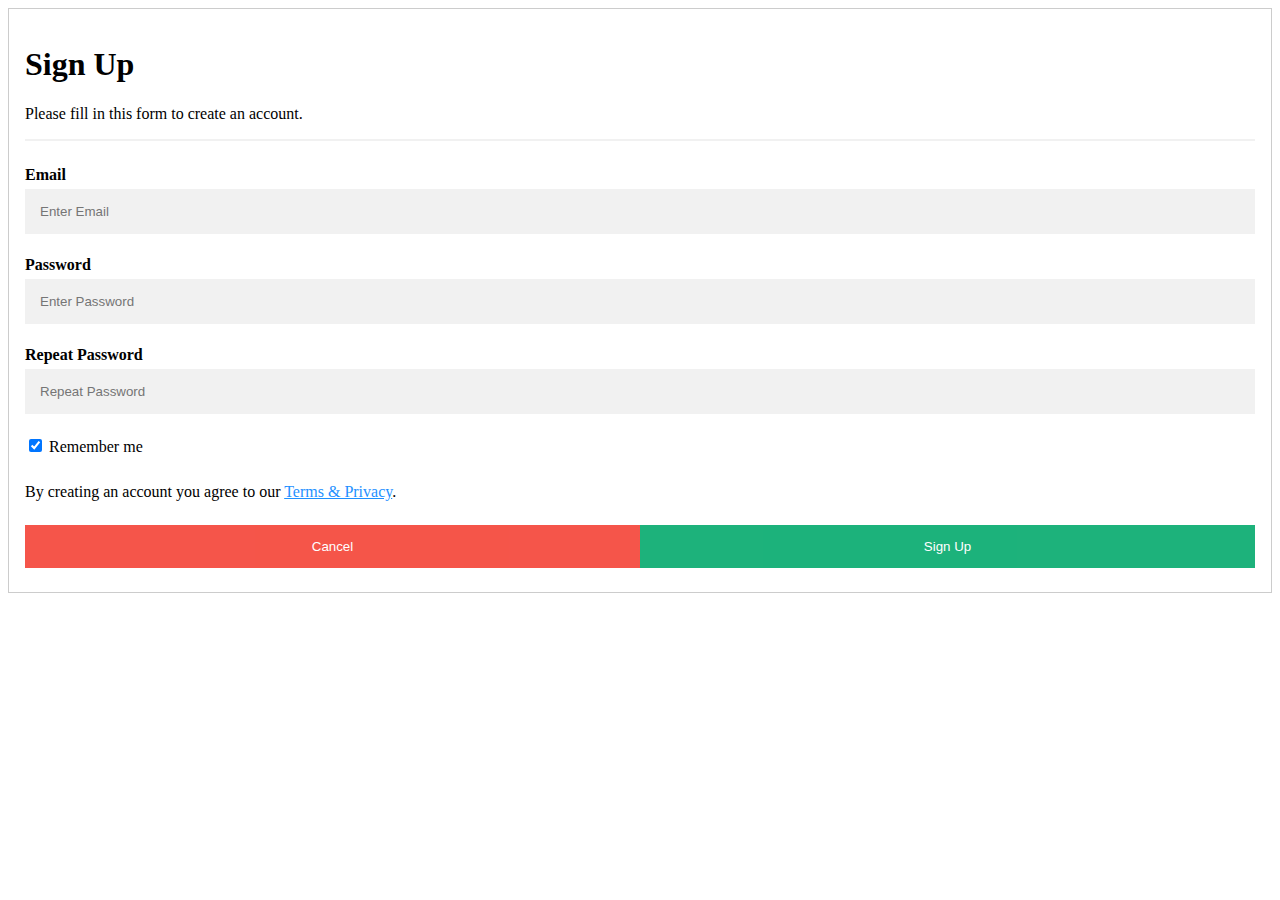
<file: login.html>
<!DOCTYPE html>
<html lang="en">
<head>
    <meta charset="UTF-8">
    <meta http-equiv="X-UA-Compatible" content="IE=edge">
    <meta name="viewport" content="width=device-width, initial-scale=1.0">
    <title>Document</title>
    <style>
* {box-sizing: border-box}

/* Full-width input fields */
  input[type=text], input[type=password] {
  width: 100%;
  padding: 15px;
  margin: 5px 0 22px 0;
  display: inline-block;
  border: none;
  background: #f1f1f1;
}

input[type=text]:focus, input[type=password]:focus {
  background-color: #ddd;
  outline: none;
}

hr {
  border: 1px solid #f1f1f1;
  margin-bottom: 25px;
}

/* Set a style for all buttons */
button {
  background-color: #04AA6D;
  color: white;
  padding: 14px 20px;
  margin: 8px 0;
  border: none;
  cursor: pointer;
  width: 100%;
  opacity: 0.9;
}

button:hover {
  opacity:1;
}

/* Extra styles for the cancel button */
.cancelbtn {
  padding: 14px 20px;
  background-color: #f44336;
}

/* Float cancel and signup buttons and add an equal width */
.cancelbtn, .signupbtn {
  float: left;
  width: 50%;
}

/* Add padding to container elements */
.container {
  padding: 16px;
}

/* Clear floats */
.clearfix::after {
  content: "";
  clear: both;
  display: table;
}

/* Change styles for cancel button and signup button on extra small screens */
@media screen and (max-width: 300px) {
  .cancelbtn, .signupbtn {
    width: 100%;
  }
}

    </style>
</head>
<body>
    <form action="action_page.php" style="border:1px solid #ccc">
        <div class="container">
          <h1>Sign Up</h1>
          <p>Please fill in this form to create an account.</p>
          <hr>
      
          <label for="email"><b>Email</b></label>
          <input type="text" placeholder="Enter Email" name="email" required>
      
          <label for="psw"><b>Password</b></label>
          <input type="password" placeholder="Enter Password" name="psw" required>
      
          <label for="psw-repeat"><b>Repeat Password</b></label>
          <input type="password" placeholder="Repeat Password" name="psw-repeat" required>
      
          <label>
            <input type="checkbox" checked="checked" name="remember" style="margin-bottom:15px"> Remember me
          </label>
      
          <p>By creating an account you agree to our <a href="#" style="color:dodgerblue">Terms & Privacy</a>.</p>
      
          <div class="clearfix">
            <button type="button" class="cancelbtn">Cancel</button>
            <button type="submit" class="signupbtn">Sign Up</button>
          </div>
        </div>
      </form>
</body>
</html>
</file>
